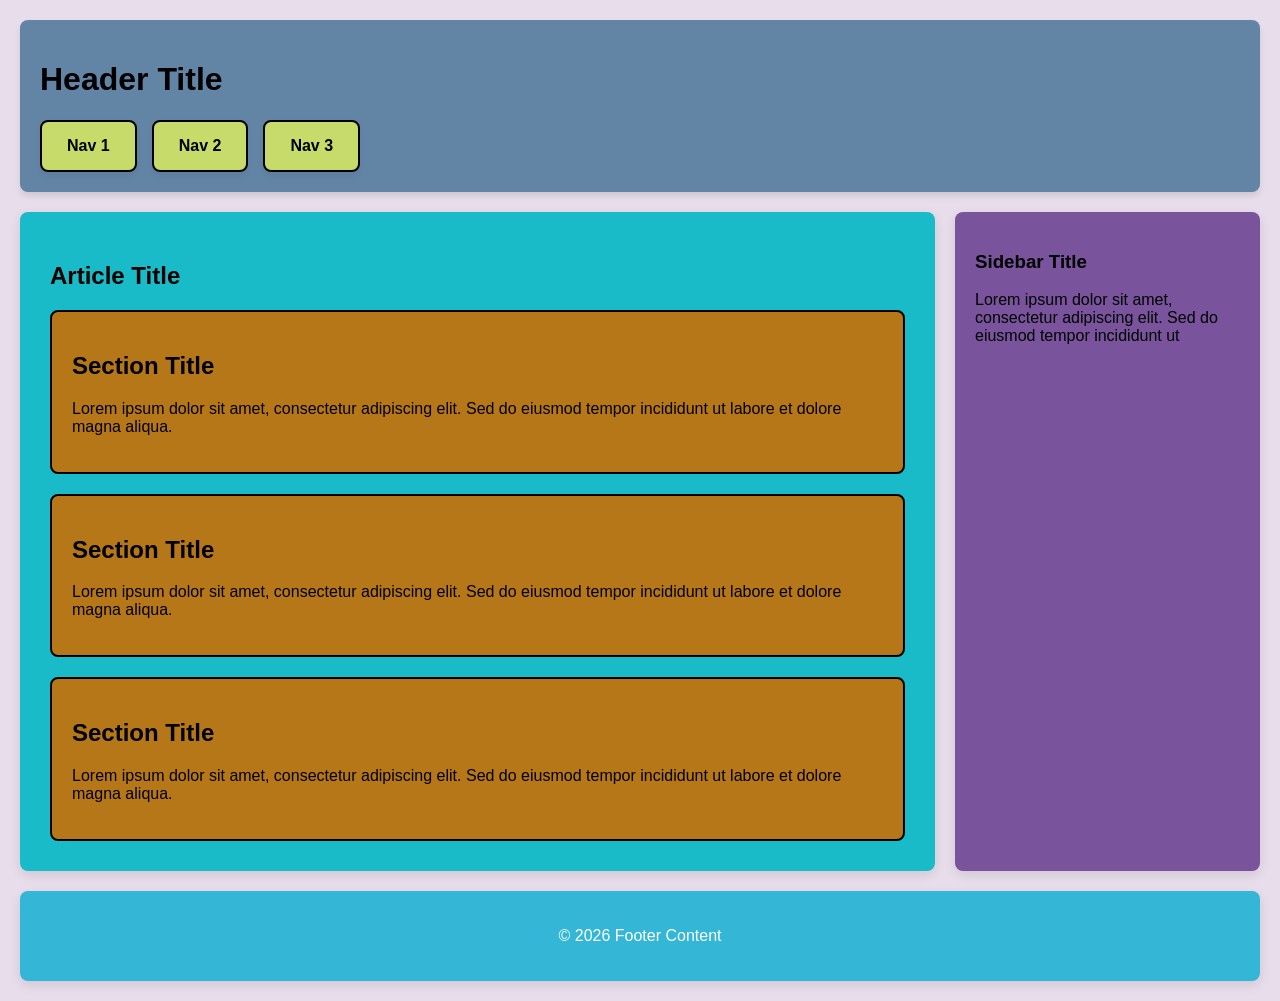
<file: Formato de Pagina.html>
<!DOCTYPE html>
<html lang="es">

<head>
    <meta charset="UTF-8">
    <meta name="viewport" content="width=device-width, initial-scale=1.0">
    <title>Pagina de Cajas CSS</title>
    <link rel="stylesheet" href="./css/estilos.css">
</head>
<body>

    <div class="encabezado">
        <header class="header-principal">
            <h1>Header Title</h1>
            <nav class="nav-principal">
                <a href="#" class="cuadro-nav">Nav 1</a>
                <a href="#" class="cuadro-nav">Nav 2</a>
                <a href="#" class="cuadro-nav">Nav 3</a>
            </nav>
        </header>
    </div>

    <div class="contenedor-principal">
        <article class="articulo-principal">
            <h1>Article Title</h1>
            <section class="seccion-articulo">
                <h2>Section Title</h2>
                <p>Lorem ipsum dolor sit amet, consectetur adipiscing elit. Sed do eiusmod tempor incididunt ut labore et dolore magna aliqua.</p>
            </section>

            <section class="seccion-articulo">
                <h2>Section Title</h2>
                <p>Lorem ipsum dolor sit amet, consectetur adipiscing elit. Sed do eiusmod tempor incididunt ut labore et dolore magna aliqua.</p>
            </section>

            <section class="seccion-articulo">
                <h2>Section Title</h2>
                <p>Lorem ipsum dolor sit amet, consectetur adipiscing elit. Sed do eiusmod tempor incididunt ut labore et dolore magna aliqua.</p>
            </section>
        </article>

        <aside class="barra-lateral">
            <h3>Sidebar Title</h3>
            <p>Lorem ipsum dolor sit amet, consectetur adipiscing elit. Sed do eiusmod tempor incididunt ut</p>
        </aside>

        <footer class="pie-articulo">
            <p>© 2026 Footer Content</p>
        </footer>
    </div>

</body>
</html>
</file>
<file: css/estilos.css>
body {
  font-family: Arial, sans-serif;
  margin: 20px;
  background-color: #e8ddeb;
}

/* El Header como cuadro contenedor */
.header-principal {
    margin: 0 auto;
    padding: 20px;
    background-color: #6284a5;
    color: #000000;
    border-radius: 8px; /* Bordes redondeados */
    margin-bottom: 20px;
    text-align: left; /* Alineación a la izquierda */
    box-shadow: 0 4px 6px rgba(0, 0, 0, 0.1);
}

/* El Nav como contenedor flexible */
.nav-principal {
  display: flex;
  gap: 15px; /* Espacio entre los cuadros */
  justify-content: left; /* Alineación a la izquierda */
  flex-wrap: wrap; /* Se adaptan si la pantalla es muy pequeña */
}

/* Cada enlace convertido en cuadro */
.cuadro-nav {
  background-color: #c7db6a;
  color: #000000;
  text-decoration: none;
  padding: 15px 25px;
  border: 2px solid #000000;
  border-radius: 8px;
  font-weight: bold;
  transition: all 0.3s ease;
  box-shadow: 0 4px 6px rgba(0, 0, 0, 0.05);
}

/* Efecto al pasar el ratón */
.cuadro-nav:hover {
  background-color: #926c1b;
  color: #ffffff;
}


.contenedor-principal {
    max-width: auto; /* Ajusta automáticamente el ancho máximo */
    margin: 0 auto;
    
    display: grid;
    /* Crea 2 columnas: el artículo ocupa el 75% y el aside el 25% */
    grid-template-columns: 3fr 1fr; 
    gap: 20px; /* Espacio de separación entre los bloques */
}

/* Artículo: da formato a la caja principal del contenido */
.articulo-principal {
    background-color: #18bbc7;
    padding: 30px;
    border-radius: 8px;
    box-shadow: 0 4px 12px rgba(0, 0, 0, 0.1);
}

.barra-lateral {
    background-color: #79539c;
    padding: 20px;
    border-radius: 8px;
    box-shadow: 0 4px 12px rgba(0, 0, 0, 0.1);
}

/* El footer se estira para ocupar ambas columnas */
.pie-articulo {
    grid-column: 1 / -1; /* Ocupa desde la columna 1 hasta el final */
    background-color: #34b6d6;
    color: white;
    padding: 20px;
    text-align: center;
    border-radius: 8px;
    box-shadow: 0 4px 12px rgba(0, 0, 0, 0.1);
}

/* Secciones: organiza cada apartado dentro del artículo */
.seccion-articulo {
    background-color: #b67719;
    margin-top: 20px;
    padding: 20px;
    border: 2px solid #000000;
    border-radius: 8px;
}

/* Diseño adaptable para celulares */
@media (max-width: 720px) {
    .contenedor-principal {
        /* En pantallas chicas, todo pasa a una sola columna */
        grid-template-columns: 1fr;
    }
}
</file>
